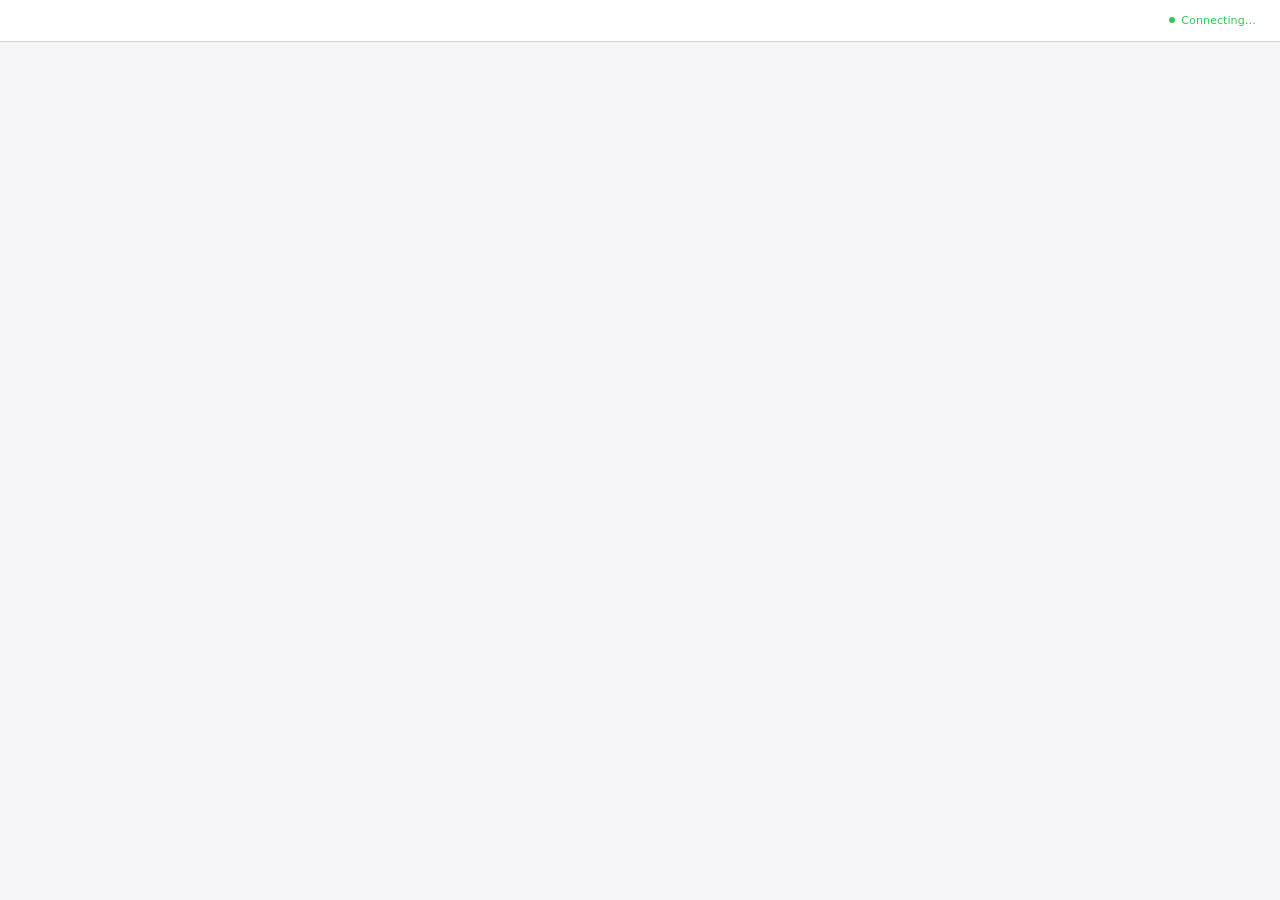
<file: skills/superpowers/skills/brainstorming/scripts/frame-template.html>
<!DOCTYPE html>
<html>
<head>
  <meta charset="utf-8">
  <title>Superpowers Brainstorming</title>
  <style>
    /*
     * BRAINSTORM COMPANION FRAME TEMPLATE
     *
     * This template provides a consistent frame with:
     * - OS-aware light/dark theming
     * - Header branding and connection status
     * - Scrollable main content area
     * - CSS helpers for common UI patterns
     *
     * Content is injected via placeholder comment in #frame-content.
     */

    * { box-sizing: border-box; margin: 0; padding: 0; }
    html, body { height: 100%; overflow: hidden; }

    /* ===== THEME VARIABLES ===== */
    :root {
      --bg-primary: #f5f5f7;
      --bg-secondary: #ffffff;
      --bg-tertiary: #e5e5e7;
      --border: #d1d1d6;
      --text-primary: #1d1d1f;
      --text-secondary: #86868b;
      --text-tertiary: #aeaeb2;
      --accent: #0071e3;
      --accent-hover: #0077ed;
      --success: #34c759;
      --warning: #ff9f0a;
      --error: #ff3b30;
      --selected-bg: #e8f4fd;
      --selected-border: #0071e3;
    }

    @media (prefers-color-scheme: dark) {
      :root {
        --bg-primary: #1d1d1f;
        --bg-secondary: #2d2d2f;
        --bg-tertiary: #3d3d3f;
        --border: #424245;
        --text-primary: #f5f5f7;
        --text-secondary: #86868b;
        --text-tertiary: #636366;
        --accent: #0a84ff;
        --accent-hover: #409cff;
        --selected-bg: rgba(10, 132, 255, 0.15);
        --selected-border: #0a84ff;
      }
    }

    body {
      font-family: system-ui, -apple-system, BlinkMacSystemFont, sans-serif;
      background: var(--bg-primary);
      color: var(--text-primary);
      display: flex;
      flex-direction: column;
      line-height: 1.5;
    }

    /* ===== FRAME STRUCTURE ===== */
    .brand { display: flex; align-items: center; min-width: 0; overflow: hidden; color: var(--text-secondary); line-height: 1; }
    .brand a { color: inherit; text-decoration: none; display: flex; align-items: center; gap: 0.5rem; min-width: 0; max-width: 100%; line-height: 1; }
    .brand-copy { display: block; min-width: 0; overflow: hidden; text-overflow: ellipsis; white-space: nowrap; line-height: 1; transform: translateY(-1px); }
    .brand-logo { display: block; height: 1em; width: auto; max-width: 180px; flex-shrink: 0; filter: invert(1); }
    @media (prefers-color-scheme: dark) {
      .brand-logo { filter: none; }
    }
    .status { font-size: 0.7rem; color: var(--status-color, var(--success)); display: flex; align-items: center; gap: 0.4rem; justify-self: end; white-space: nowrap; line-height: 1; }
    .status::before { content: ''; width: 6px; height: 6px; background: var(--status-color, var(--success)); border-radius: 50%; }

    .main { flex: 1; overflow-y: auto; }
    #frame-content { padding: 2rem; min-height: 100%; }

    .header {
      background: var(--bg-secondary);
      border-bottom: 1px solid var(--border);
      padding: 0.5rem 1.5rem;
      flex-shrink: 0;
      display: grid;
      grid-template-columns: minmax(0, 1fr) auto;
      align-items: center;
      gap: 1rem;
      min-height: 42px;
    }
    .header .brand { justify-self: start; width: 100%; font-size: 0.75rem; line-height: 1; }
    .header .status { grid-column: 2; line-height: 1; }
    .header span {
      font-size: 0.75rem;
      color: var(--text-secondary);
    }
    .header .selected-text {
      color: var(--accent);
      font-weight: 500;
    }

    /* ===== TYPOGRAPHY ===== */
    h2 { font-size: 1.5rem; font-weight: 600; margin-bottom: 0.5rem; }
    h3 { font-size: 1.1rem; font-weight: 600; margin-bottom: 0.25rem; }
    .subtitle { color: var(--text-secondary); margin-bottom: 1.5rem; }
    .section { margin-bottom: 2rem; }
    .label { font-size: 0.7rem; color: var(--text-secondary); text-transform: uppercase; letter-spacing: 0.05em; margin-bottom: 0.5rem; }

    /* ===== OPTIONS (for A/B/C choices) ===== */
    .options { display: flex; flex-direction: column; gap: 0.75rem; }
    .option {
      background: var(--bg-secondary);
      border: 2px solid var(--border);
      border-radius: 12px;
      padding: 1rem 1.25rem;
      cursor: pointer;
      transition: all 0.15s ease;
      display: flex;
      align-items: flex-start;
      gap: 1rem;
    }
    .option:hover { border-color: var(--accent); }
    .option.selected { background: var(--selected-bg); border-color: var(--selected-border); }
    .option .letter {
      background: var(--bg-tertiary);
      color: var(--text-secondary);
      width: 1.75rem; height: 1.75rem;
      border-radius: 6px;
      display: flex; align-items: center; justify-content: center;
      font-weight: 600; font-size: 0.85rem; flex-shrink: 0;
    }
    .option.selected .letter { background: var(--accent); color: white; }
    .option .content { flex: 1; }
    .option .content h3 { font-size: 0.95rem; margin-bottom: 0.15rem; }
    .option .content p { color: var(--text-secondary); font-size: 0.85rem; margin: 0; }

    /* ===== CARDS (for showing designs/mockups) ===== */
    .cards { display: grid; grid-template-columns: repeat(auto-fit, minmax(280px, 1fr)); gap: 1rem; }
    .card {
      background: var(--bg-secondary);
      border: 1px solid var(--border);
      border-radius: 12px;
      overflow: hidden;
      cursor: pointer;
      transition: all 0.15s ease;
    }
    .card:hover { border-color: var(--accent); transform: translateY(-2px); box-shadow: 0 4px 12px rgba(0,0,0,0.1); }
    .card.selected { border-color: var(--selected-border); border-width: 2px; }
    .card-image { background: var(--bg-tertiary); aspect-ratio: 16/10; display: flex; align-items: center; justify-content: center; }
    .card-body { padding: 1rem; }
    .card-body h3 { margin-bottom: 0.25rem; }
    .card-body p { color: var(--text-secondary); font-size: 0.85rem; }

    /* ===== MOCKUP CONTAINER ===== */
    .mockup {
      background: var(--bg-secondary);
      border: 1px solid var(--border);
      border-radius: 12px;
      overflow: hidden;
      margin-bottom: 1.5rem;
    }
    .mockup-header {
      background: var(--bg-tertiary);
      padding: 0.5rem 1rem;
      font-size: 0.75rem;
      color: var(--text-secondary);
      border-bottom: 1px solid var(--border);
    }
    .mockup-body { padding: 1.5rem; }

    /* ===== SPLIT VIEW (side-by-side comparison) ===== */
    .split { display: grid; grid-template-columns: 1fr 1fr; gap: 1.5rem; }
    @media (max-width: 700px) { .split { grid-template-columns: 1fr; } }

    /* ===== PROS/CONS ===== */
    .pros-cons { display: grid; grid-template-columns: 1fr 1fr; gap: 1rem; margin: 1rem 0; }
    .pros, .cons { background: var(--bg-secondary); border-radius: 8px; padding: 1rem; }
    .pros h4 { color: var(--success); font-size: 0.85rem; margin-bottom: 0.5rem; }
    .cons h4 { color: var(--error); font-size: 0.85rem; margin-bottom: 0.5rem; }
    .pros ul, .cons ul { margin-left: 1.25rem; font-size: 0.85rem; color: var(--text-secondary); }
    .pros li, .cons li { margin-bottom: 0.25rem; }

    /* ===== PLACEHOLDER (for mockup areas) ===== */
    .placeholder {
      background: var(--bg-tertiary);
      border: 2px dashed var(--border);
      border-radius: 8px;
      padding: 2rem;
      text-align: center;
      color: var(--text-tertiary);
    }

    /* ===== INLINE MOCKUP ELEMENTS ===== */
    .mock-nav { background: var(--accent); color: white; padding: 0.75rem 1rem; display: flex; gap: 1.5rem; font-size: 0.9rem; }
    .mock-sidebar { background: var(--bg-tertiary); padding: 1rem; min-width: 180px; }
    .mock-content { padding: 1.5rem; flex: 1; }
    .mock-button { background: var(--accent); color: white; border: none; padding: 0.5rem 1rem; border-radius: 6px; font-size: 0.85rem; }
    .mock-input { background: var(--bg-primary); border: 1px solid var(--border); border-radius: 6px; padding: 0.5rem; width: 100%; }
  </style>
</head>
<body>
  <div class="header">
    <!-- BRANDING -->
    <div class="status">Connecting…</div>
  </div>

  <div class="main">
    <div id="frame-content">
      <!-- CONTENT -->
    </div>
  </div>

</body>
</html>
</file>
